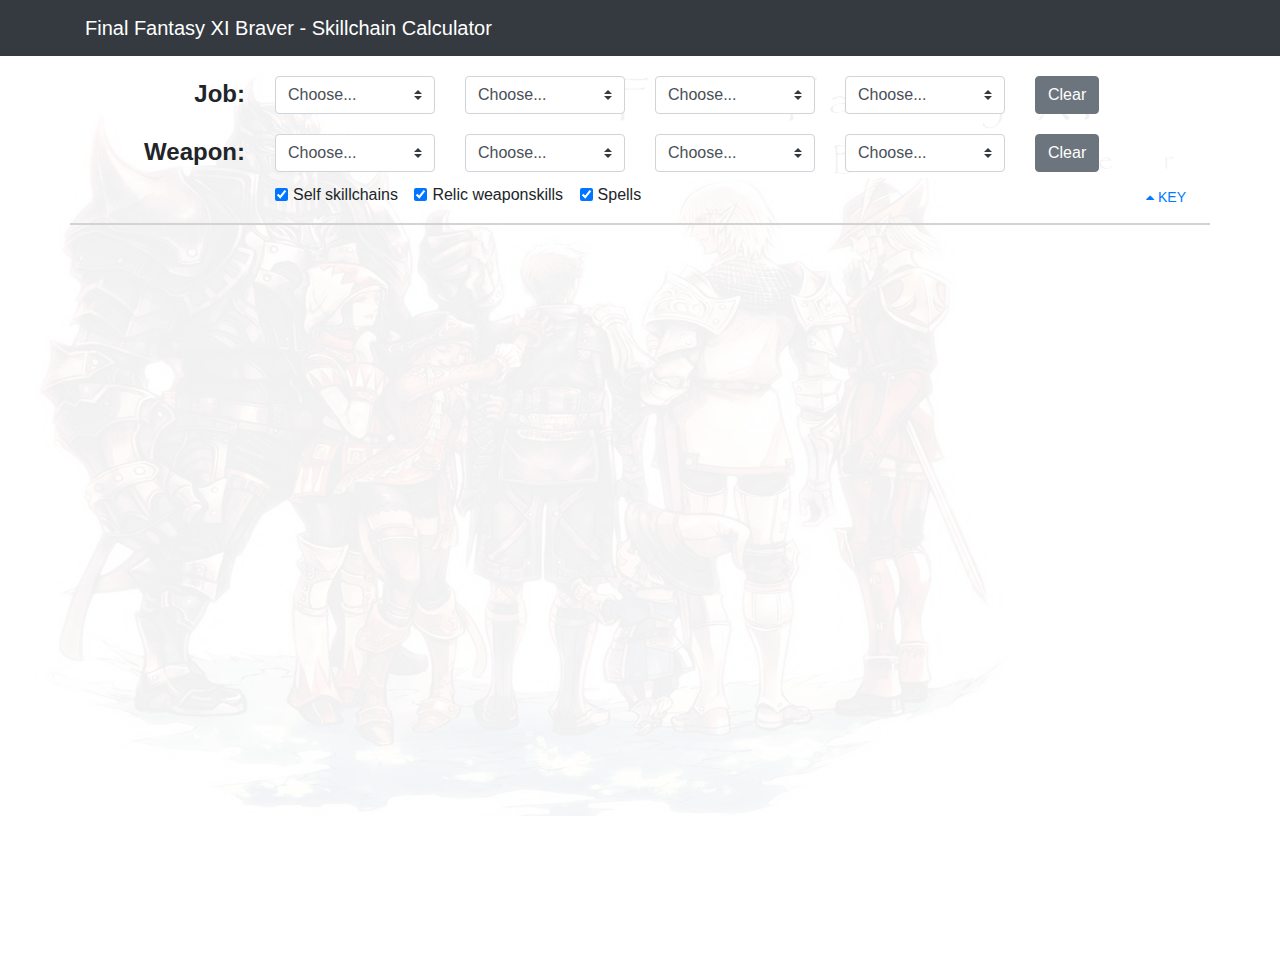
<file: index.html>
<!DOCTYPE html>
<html lang="en">
    <head>
        <meta charset="utf-8" />
	<meta http-equiv="Cache-Control" content="no-cache, no-store, must-revalidate" />
	<meta http-equiv="Pragma" content="no-cache" />
	<meta http-equiv="Expires" content="0" />
        <meta name="viewport" content="width=device-width, initial-scale=1, shrink-to-fit=no" />
        <meta name="description" content="A skillchain calculator built for Final Fantasy XI Braver" />
        <meta name="author" content="Icydeath" />
        <title>FFXI Braver Skillchains</title>				
        <!-- Favicon-->
        <link rel="icon" type="image/x-icon" href="assets/favicon.ico" />
        <!-- Core theme CSS (includes Bootstrap)-->
        <link href="css/styles.css" rel="stylesheet" />
	<link href="font-awesome-4.7.0/css/font-awesome.min.css" rel="stylesheet" />
	<link href="css/bravericons.css" rel="stylesheet" />
	<link href="css/braverstyles.css" rel="stylesheet" />
    	<script type="text/javascript">
	  window.heap=window.heap||[],heap.load=function(e,t){window.heap.appid=e,window.heap.config=t=t||{};var r=document.createElement("script");r.type="text/javascript",r.async=!0,r.src="https://cdn.heapanalytics.com/js/heap-"+e+".js";var a=document.getElementsByTagName("script")[0];a.parentNode.insertBefore(r,a);for(var n=function(e){return function(){heap.push([e].concat(Array.prototype.slice.call(arguments,0)))}},p=["addEventProperties","addUserProperties","clearEventProperties","identify","resetIdentity","removeEventProperty","setEventProperties","track","unsetEventProperty"],o=0;o<p.length;o++)heap[p[o]]=n(p[o])};
	  heap.load("3065527464");
	</script>
    </head>
    <body>
        <!-- Navigation-->
        <nav class="navbar navbar-expand-lg navbar-dark bg-dark static-top">
            <div class="container">
                <a class="navbar-brand" href="index.html">Final Fantasy XI Braver - Skillchain Calculator</a>
                <button class="navbar-toggler" type="button" data-toggle="collapse" data-target="#navbarResponsive" aria-controls="navbarResponsive" aria-expanded="false" aria-label="Toggle navigation"><span class="navbar-toggler-icon"></span></button>
                <div class="collapse navbar-collapse" id="navbarResponsive">
                    <ul class="navbar-nav ml-auto"></ul>
                </div>
            </div>
        </nav>
		<div class="page-bg-wrap">
			<img class="page-bg" src="images/titlescreen.png" alt="">
			<!-- Page content-->
			<div class="container min-vh-100">
				<div class="row" style="margin-top: 20px;">
					<div class="col-2">
						<span class="align-middle float-right" style="font-size:24px;font-weight: bold;">Job:</span>
					</div>
					<div class="col-2">
						<div class="input-group">
						  <select class="custom-select" id="selectJob1">
							<option selected>Choose...</option>
						  </select>
						</div>
					</div>
					<div class="col-2">
						<div class="input-group">
						  <select class="custom-select" id="selectJob2">
							<option selected>Choose...</option>
						  </select>
						</div>
					</div>
					<div class="col-2">
						<div class="input-group">
						  <select class="custom-select" id="selectJob3">
							<option selected>Choose...</option>
						  </select>
						</div>
					</div>
					<div class="col-2">
						<div class="input-group">
						  <select class="custom-select" id="selectJob4">
							<option selected>Choose...</option>
						  </select>
						</div>
					</div>
					<div class="col-2">
						<button id="clearJobs" type="button" class="btn btn-secondary">Clear</button>
					</div>
				</div>
				
				<div class="row" style="margin-top: 20px;">
					<div class="col-2">
						<span class="align-middle float-right" style="font-size:24px;font-weight: bold;">Weapon:</span>
					</div>
					<div class="col-2">
						<div class="input-group">
						  <select class="custom-select" id="selectWeapon1">
							<option selected>Choose...</option>
						  </select>
						</div>
					</div>
					<div class="col-2">
						<div class="input-group">
						  <select class="custom-select" id="selectWeapon2">
							<option selected>Choose...</option>
						  </select>
						</div>
					</div>
					<div class="col-2">
						<div class="input-group">
						  <select class="custom-select" id="selectWeapon3">
							<option selected>Choose...</option>
						  </select>
						</div>
					</div>
					<div class="col-2">
						<div class="input-group">
						  <select class="custom-select" id="selectWeapon4">
							<option selected>Choose...</option>
						  </select>
						</div>
					</div>
					<div class="col-2">
						<button id="clearWeapons" type="button" class="btn btn-secondary">Clear</button>
					</div>
				</div>
				
				<div class="row" style="margin-top: 10px;"><!-- style="margin-top: 20px;" -->
					<div class="col-2">
						<div class="align-top float-right" style="display: none;">
							<button type="button" class="btn btn-link btn-sm" data-toggle="modal" data-target=".weapons-model"><i class="fa fa-question-circle"></i></button>
						</div>
					</div>
					<div class="col-8">
						<div class="form-check form-check-inline align-middle">
						  <input class="form-check-input" type="checkbox" id="selfSkillchainsCheckbox" checked>
						  <label class="form-check-label" for="selfSkillchainsCheckbox">Self skillchains</label>
						</div>
						<div class="form-check form-check-inline align-middle">
						  <input class="form-check-input" type="checkbox" id="relicSkillchainsCheckbox" checked>
						  <label class="form-check-label" for="relicSkillchainsCheckbox">Relic weaponskills</label>
						</div>
						<div class="form-check form-check-inline align-middle">
						  <input class="form-check-input" type="checkbox" id="spellSkillchainsCheckbox" checked>
						  <label class="form-check-label" for="spellSkillchainsCheckbox">Spells</label>
						</div>
					</div>
					<div class="col-2 text-right">
						<button id="toggleIconsBtn" class="btn btn-sm btn-link" type="button" data-toggle="collapse" data-target="#iconsDiv" aria-expanded="false" aria-controls="iconsDiv"><i class="icontoggle fa fa-caret-up" aria-hidden="true"></i> KEY</button>
					</div>
				</div>
				<div class="row" style="margin-top: 10px;margin-bottom: 10px;"><div class="col-12" style="border:1px solid lightgray"></div></div>
				
				<div class="row" style="margin-top: 10px;">
					<!-- <div class="col-2 text-center"> <span class="align-middle float-right" style="font-size:24px;font-weight: bold;">Skillchains:</span> </div> -->
					<div class="col-2"></div>
					<div class="col" id="skillchains_container"></div> <!--style="min-height: 200px;"-->
				</div>
				
				<div id="iconsDiv" class="collapse" style="margin-top: 20px;margin-bottom: 20px;">
					<!--<div class="row" style="margin-top: 20px;margin-bottom: 20px;border:1px solid lightgray"></div>-->
					<div class="row" style="margin-top: 10px">
						<div class="col-12 text-right">
							<a id="collapseIconsBtn" class="close text-danger" data-toggle="collapse" data-target="#iconsDiv" title="Close"><i class="fa fa-close"></i></a>
						</div>
					</div>
					
					<div class='border border-secondary rounded bg-light' style="padding-left: 20px;">
						<div class="row" style="font-size:24px;font-weight: bold;"><div class="col text-center"><u>Skillchains</u></div></div>
						<div class="row" style="padding-top: 10px;font-weight: bold">
							<div class="col text-center"><div class="fusionIcon" title="Fusion"></div></div>
							<div class="col text-center"><div class="fragmentationIcon" title="Fragmentation"></div></div>
							<div class="col text-center"><div class="distortionIcon" title="Distortion"></div></div>
							<div class="col text-center"><div class="gravitationIcon" title="Gravitation"></div></div>
							<div class="col text-center"><div class="scissionIcon" title="Scission"></div></div>
							<div class="col text-center"><div class="detonationIcon" title="Detonation"></div></div>
							<div class="col text-center"><div class="reverberationIcon" title="Reverberation"></div></div>
							<div class="col text-center"><div class="indurationIcon" title="Induration"></div></div>
							<div class="col text-center"><div class="liquefactionIcon" title="Liquefaction"></div></div>
							<div class="col text-center"><div class="impactionIcon" title="Impaction"></div></div>
							<div class="col text-center"><div class="lightskillchainIcon" title="Light"></div></div>
							<div class="col text-center"><div class="darkskillchainIcon" title="Darkness"></div></div>
						</div>
						<div class="row" style="padding-bottom: 10px;font-weight: bold;font-size: 9px;">
							<div class="col text-break">Fusion</div>
							<div class="col text-break">Fragmentation</div>
							<div class="col text-break">Distortion</div>
							<div class="col text-break">Gravitation</div>
							<div class="col text-break">Scission</div>
							<div class="col text-break">Detonation</div>
							<div class="col text-break">Reverberation</div>
							<div class="col text-break">Induration</div>
							<div class="col text-break">Liquefaction</div>
							<div class="col text-break">Impaction</div>
							<div class="col text-break">Light</div>
							<div class="col text-break">Dark</div>
						</div>
					</div>
					
					
					<div class='border border-secondary rounded bg-light' style="margin-top: 10px;padding-left: 20px;">
						<div class="row" style="font-size:24px;font-weight: bold;"><div class="col text-center"><u>Elements</u></div></div>
						<div class="row" style="padding-top: 10px;font-weight: bold">
							<div class="col text-center"><div class="fireIcon" title="Fire"></div></div>
							<div class="col text-center"><div class="iceIcon" title="Ice"></div></div>
							<div class="col text-center"><div class="windIcon" title="Wind"></div></div>
							<div class="col text-center"><div class="earthIcon" title="Earth"></div></div>
							<div class="col text-center"><div class="lightningIcon" title="Lightning"></div></div>
							<div class="col text-center"><div class="waterIcon" title="Water"></div></div>
							<div class="col text-center"><div class="lightIcon" title="Light"></div></div>
							<div class="col text-center"><div class="darkIcon" title="Dark"></div></div>
						</div>
						<div class="row" style="padding-bottom: 10px;font-weight: bold;font-size: 12px;">
							<div class="col">Fire</div>
							<div class="col">Ice</div>
							<div class="col">Wind</div>
							<div class="col">Earth</div>
							<div class="col">Lightning</div>
							<div class="col">Water</div>
							<div class="col">Light</div>
							<div class="col">Dark</div>
						</div>
					</div>
					
					
					<div class='border border-secondary rounded bg-light' style="margin-top: 10px;padding-left: 20px;">
						<div class="row" style="font-size:24px;font-weight: bold;"><div class="col text-center"><u>Weapons</u></div></div>
						<div class="row" style="padding-top: 10px;font-weight: bold">
							<div class="col text-center"><div class="bowIcon" title="Bow"></div></div>
							<div class="col text-center"><div class="clubIcon" title="Club"></div></div>
							<div class="col text-center"><div class="daggerIcon" title="Dagger"></div></div>
							<div class="col text-center"><div class="greatkatanaIcon" title="Great Katana"></div></div>
							<div class="col text-center"><div class="greatswordIcon" title="Great Sword"></div></div>
							<div class="col text-center"><div class="gunIcon" title="Gun"></div></div>
							<div class="col text-center"><div class="handtohandIcon" title="Hand-to-Hand"></div></div>
							<div class="col text-center"><div class="polearmIcon" title="Polearm"></div></div>
							<div class="col text-center"><div class="staffIcon" title="Staff"></div></div>
							<div class="col text-center"><div class="swordIcon" title="Sword"></div></div>
							<div class="col text-center"><div class="katanaIcon" title="Katana"></div></div>
						</div>
						<div class="row" style="padding-bottom: 10px;font-weight: bold;font-size: 12px;">
							<div class="col text-break">Bow</div>
							<div class="col text-break">Club</div>
							<div class="col text-break">Dagger</div>
							<div class="col text-break">Great Katana</div>
							<div class="col text-break">Great Sword</div>
							<div class="col text-break">Gun</div>
							<div class="col text-break">Hand-to-Hand</div>
							<div class="col text-break">Polearm</div>
							<div class="col text-break">Staff</div>
							<div class="col text-break">Sword</div>
							<div class="col text-break">Katana</div>
						</div>
						<div class="row" style="padding-top: 10px;font-weight: bold">
							<div class="col text-center"><div class="otherheadsIcon" title="Harlequin, Stormwaker, Soulsoother, Spiritreaver"></div></div>
							<div class="col text-center"><div class="sharpshotheadIcon" title="Sharpshot Head"></div></div>
							<div class="col text-center"><div class="valoredgeheadIcon" title="Valoredge Head"></div></div>
							<div class="col text-center"><div></div></div>
							<div class="col text-center"><div></div></div>
							<div class="col text-center"><div></div></div>
							<div class="col text-center"><div></div></div>
							<div class="col text-center"><div></div></div>
							<div class="col text-center"><div></div></div>
							<div class="col text-center"><div></div></div>
							<div class="col text-center"><div></div></div>
						</div>
						<div class="row" style="padding-bottom: 10px;font-weight: bold;font-size: 12px;">
							<div class="col text-break">Other Heads</div>
							<div class="col text-break">Sharpshot Head</div>
							<div class="col text-break">Valoredge Head</div>
							<div class="col text-break"></div>
							<div class="col text-break"></div>
							<div class="col text-break"></div>
							<div class="col text-break"></div>
							<div class="col text-break"></div>
							<div class="col text-break"></div>
							<div class="col text-break"></div>
							<div class="col text-break"></div>
						</div>
					</div>
					
					<div class='border border-secondary rounded bg-light' style="margin-top: 10px;padding-left: 20px;">
						<div class="row" style="font-size:24px;font-weight: bold;"><div class="col text-center"><u>Jobs</u></div></div>
						<div class="row" style="padding-top: 10px;font-weight: bold">
							<div class="col text-center"><div class="bardIcon" title="Bard"></div></div>
							<div class="col text-center"><div class="beastmasterIcon" title="Beastmaster"></div></div>
							<div class="col text-center"><div class="blackmageIcon" title="Black Mage"></div></div>
							<div class="col text-center"><div class="bluemageIcon" title="Blue Mage"></div></div>
							<div class="col text-center"><div class="corsairIcon" title="Corsair"></div></div>
							<div class="col text-center"><div class="dancerIcon" title="Dancer"></div></div>
							<div class="col text-center"><div class="darkknightIcon" title="Dark Knight"></div></div>
							<div class="col text-center"><div class="dragoonIcon" title="Dragoon"></div></div>
							<div class="col text-center"><div class="monkIcon" title="Monk"></div></div>
							<div class="col text-center"><div class="ninjaIcon" title="Ninja"></div></div>
						</div>
						<div class="row" style="padding-bottom: 10px;font-weight: bold;font-size: 12px;">
							<div class="col">Bard</div>
							<div class="col">Beastmaster</div>
							<div class="col">Black Mage</div>
							<div class="col">Blue Mage</div>
							<div class="col">Corsair</div>
							<div class="col">Dancer</div>
							<div class="col">Dark Knight</div>
							<div class="col">Dragoon</div>
							<div class="col">Monk</div>
							<div class="col">Ninja</div>
						</div>
						<div class="row" style="padding-top: 10px;font-weight: bold">
							<div class="col text-center"><div class="paladinIcon" title="Paladin"></div></div>
							<div class="col text-center"><div class="puppetmasterIcon" title="Puppetmaster"></div></div>
							<div class="col text-center"><div class="rangerIcon" title="Ranger"></div></div>
							<div class="col text-center"><div class="redmageIcon" title="Red Mage"></div></div>
							<div class="col text-center"><div class="runeknightIcon" title="Rune Knight"></div></div>
							<div class="col text-center"><div class="samuraiIcon" title="Samurai"></div></div>
							<div class="col text-center"><div class="scholarIcon" title="Scholar"></div></div>
							<div class="col text-center"><div class="summonerIcon" title="Summoner"></div></div>
							<div class="col text-center"><div class="thiefIcon" title="Thief"></div></div>
							<div class="col text-center"><div class="warriorIcon" title="Warrior"></div></div>
						</div>
						<div class="row" style="padding-bottom: 10px;font-weight: bold;font-size: 12px;">
							<div class="col">Paladin</div>
							<div class="col">Puppetmaster</div>
							<div class="col">Ranger</div>
							<div class="col">Red Mage</div>
							<div class="col">Rune Knight</div>
							<div class="col">Samurai</div>
							<div class="col">Scholar</div>
							<div class="col">Summoner</div>
							<div class="col">Thief</div>
							<div class="col">Warrior</div>
						</div>
						<div class="row" style="padding-top: 10px;font-weight: bold">
							<div class="col text-center"><div class="whitemageIcon" title="White Mage"></div></div>
							<div class="col text-center"><div class="" title=""></div></div>
							<div class="col text-center"><div class="" title=""></div></div>
							<div class="col text-center"><div class="" title=""></div></div>
							<div class="col text-center"><div class="" title=""></div></div>
							<div class="col text-center"><div class="" title=""></div></div>
							<div class="col text-center"><div class="" title=""></div></div>
							<div class="col text-center"><div class="" title=""></div></div>
							<div class="col text-center"><div class="" title=""></div></div>
							<div class="col text-center"><div class="" title=""></div></div>
						</div>
						<div class="row" style="padding-bottom: 10px;font-weight: bold;font-size: 12px;">
							<div class="col">White Mage</div>
							<div class="col"></div>
							<div class="col"></div>
							<div class="col"></div>
							<div class="col"></div>
							<div class="col"></div>
							<div class="col"></div>
							<div class="col"></div>
							<div class="col"></div>
							<div class="col"></div>
						</div>
					</div>
				</div>
			</div>
		</div>
		
        <!-- Bootstrap core JS-->
        <!--<script src="https://code.jquery.com/jquery-3.5.1.slim.min.js"></script>-->
		<script src="https://code.jquery.com/jquery-3.6.0.min.js" integrity="sha256-/xUj+3OJU5yExlq6GSYGSHk7tPXikynS7ogEvDej/m4=" crossorigin="anonymous"></script>
        <script src="https://cdn.jsdelivr.net/npm/bootstrap@4.6.0/dist/js/bootstrap.bundle.min.js"></script>
        <!-- Core theme JS-->
        <script src="js/scripts.js"></script>
		<!-- Skillchains JS-->
		<script src="js/skillchains.js"></script>
    </body>
</html>
</file>
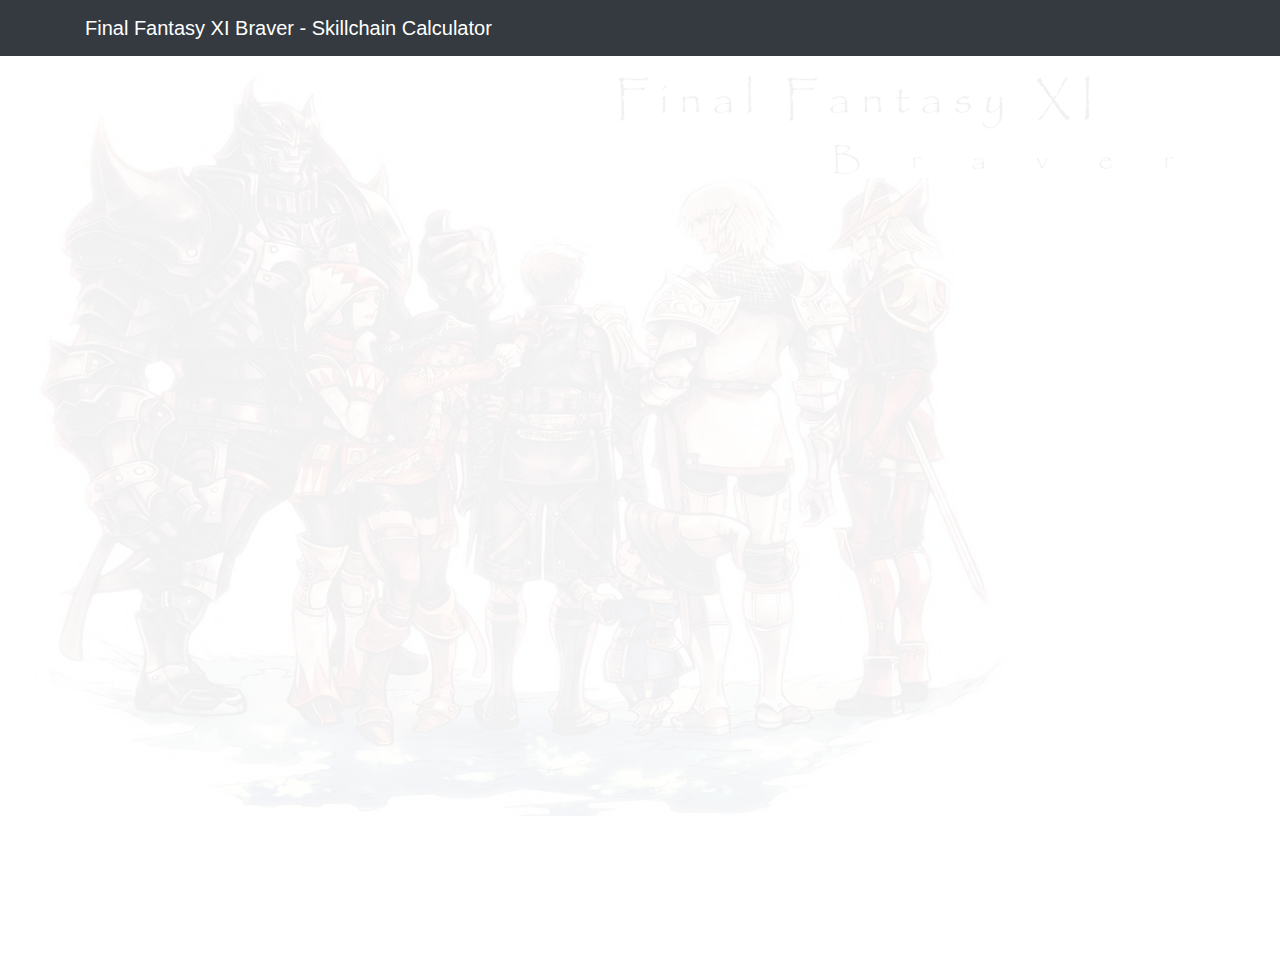
<file: bluspells.html>
<!DOCTYPE html>
<html lang="en">
    <head>
        <meta charset="utf-8" />
		<meta http-equiv="Cache-Control" content="no-cache, no-store, must-revalidate" />
		<meta http-equiv="Pragma" content="no-cache" />
		<meta http-equiv="Expires" content="0" />
        <meta name="viewport" content="width=device-width, initial-scale=1, shrink-to-fit=no" />
        <meta name="description" content="A skillchain calculator built for Final Fantasy XI Braver" />
        <meta name="author" content="Icydeath" />
        <title>FFXI Braver Skillchains</title>				
        <!-- Favicon-->
        <link rel="icon" type="image/x-icon" href="assets/favicon.ico" />
        <!-- Core theme CSS (includes Bootstrap)-->
        <link href="css/styles.css" rel="stylesheet" />
		<link href="font-awesome-4.7.0/css/font-awesome.min.css" rel="stylesheet" />
		<link href="css/bravericons.css" rel="stylesheet" />
		<link href="css/braverstyles.css" rel="stylesheet" />
    </head>
    <body>
		<!-- Navigation-->
        <nav class="navbar navbar-expand-lg navbar-dark bg-dark static-top">
            <div class="container">
                <a class="navbar-brand" href="index.html">Final Fantasy XI Braver - Skillchain Calculator</a>
                <button class="navbar-toggler" type="button" data-toggle="collapse" data-target="#navbarResponsive" aria-controls="navbarResponsive" aria-expanded="false" aria-label="Toggle navigation"><span class="navbar-toggler-icon"></span></button>
                <div class="collapse navbar-collapse" id="navbarResponsive">
                    <ul class="navbar-nav ml-auto"></ul>
                </div>
            </div>
        </nav>
		<div class="page-bg-wrap">
			<img class="page-bg" src="images/titlescreen.png" alt="">
			<div class="container min-vh-100">
			
			
			</div>
		</div>
		<!-- Bootstrap core JS-->
		<!--<script src="https://code.jquery.com/jquery-3.5.1.slim.min.js"></script>-->
		<script src="https://code.jquery.com/jquery-3.6.0.min.js" integrity="sha256-/xUj+3OJU5yExlq6GSYGSHk7tPXikynS7ogEvDej/m4=" crossorigin="anonymous"></script>
		<script src="https://cdn.jsdelivr.net/npm/bootstrap@4.6.0/dist/js/bootstrap.bundle.min.js"></script>
		<!-- Core theme JS-->
		<script src="js/bluspells.js"></script>
	</body>
</html>
</file>
<file: css/bravericons.css>
.exampleIcon {
  background-image: url(../images/IconSet.png);
  width:32px;
  height:32px;
					/* Column Row 	*/
  background-position: -32px -32px;
  /* 			(column * 32) (row * 32)	 		*/
}

/****************/
/***** JOBS *****/
/****************/
.bardIcon {
  background-image: url(../images/IconSet.png);
  width:32px;
  height:32px;
  background-position: -224px -384px;
}
.beastmasterIcon {
  background-image: url(../images/IconSet.png);
  width:32px;
  height:32px;
  background-position: -96px -320px;
}
.blackmageIcon {
  background-image: url(../images/IconSet.png);
  width:32px;
  height:32px;
  background-position: -160px -256px;
}
.bluemageIcon {
  background-image: url(../images/IconSet.png);
  width:32px;
  height:32px;
  background-position: -256px -288px;
}
.corsairIcon {
  background-image: url(../images/IconSet.png);
  width:32px;
  height:32px;
  background-position: -96px -224px;
}
.dancerIcon {
  background-image: url(../images/IconSet.png);
  width:32px;
  height:32px;
  background-position: -224px -288px;
}
.darkknightIcon {
  background-image: url(../images/IconSet.png);
  width:32px;
  height:32px;
  background-position: -224px -128px;
}
.dragoonIcon {
  background-image: url(../images/IconSet.png);
  width:32px;
  height:32px;
  background-position: -352px -192px;
}
.monkIcon {
  background-image: url(../images/IconSet.png);
  width:32px;
  height:32px;
  background-position: -416px -128px;
}
.ninjaIcon {
  background-image: url(../images/IconSet.png);
  width:32px;
  height:32px;
  background-position: -384px -224px;
}
.paladinIcon {
  background-image: url(../images/IconSet.png);
  width:32px;
  height:32px;
  background-position: -0px -256px;
}
.puppetmasterIcon {
  background-image: url(../images/IconSet.png);
  width:32px;
  height:32px;
  background-position: -384px -160px;
}
.rangerIcon {
  background-image: url(../images/IconSet.png);
  width:32px;
  height:32px;
  background-position: -160px -2368px;
}
.redmageIcon {
  background-image: url(../images/IconSet.png);
  width:32px;
  height:32px;
  background-position: -32px -2336px;
}
.runeknightIcon {
  background-image: url(../images/IconSet.png);
  width:32px;
  height:32px;
  background-position: -32px -1984px;
}
.samuraiIcon {
  background-image: url(../images/IconSet.png);
  width:32px;
  height:32px;
  background-position: -256px -224px;
}
.scholarIcon {
  background-image: url(../images/IconSet.png);
  width:32px;
  height:32px;
  background-position: -480px -128px;
}
.summonerIcon {
  background-image: url(../images/IconSet.png);
  width:32px;
  height:32px;
  background-position: -192px -320px;
}
.thiefIcon {
  background-image: url(../images/IconSet.png);
  width:32px;
  height:32px;
  background-position: -0px -416px;
}
.warriorIcon {
  background-image: url(../images/IconSet.png);
  width:32px;
  height:32px;
  background-position: -384px -128px;
}
.whitemageIcon {
  background-image: url(../images/IconSet.png);
  width:32px;
  height:32px;
  background-position: -256px -128px;
}

/*************************/
/***** WEAPON SKILLS *****/
/*************************/
.axeIcon {
  background-image: url(../images/IconSet.png);
  width:32px;
  height:32px;
  background-position: -0px -2272px;
}
.bowIcon {
  background-image: url(../images/IconSet.png);
  width:32px;
  height:32px;
  background-position: -416px -2368px;
}
.clubIcon {
  background-image: url(../images/IconSet.png);
  width:32px;
  height:32px;
  background-position: -416px -2688px;
}
.daggerIcon {
  background-image: url(../images/IconSet.png);
  width:32px;
  height:32px;
  background-position: -0px -2176px;
}
.greatswordIcon {
  background-image: url(../images/IconSet.png);
  width:32px;
  height:32px;
  background-position: -448px -2208px;
}
.greatkatanaIcon {
  background-image: url(../images/IconSet.png);
  width:32px;
  height:32px;
  background-position: -0px -2784px; /*-352px -224px;*/
}
.gunIcon {
  background-image: url(../images/IconSet.png);
  width:32px;
  height:32px;
  background-position: -0px -2432px;
}
.handtohandIcon {
  background-image: url(../images/IconSet.png);
  width:32px;
  height:32px;
  background-position: -0px -2496px;
}
.polearmIcon {
  background-image: url(../images/IconSet.png);
  width:32px;
  height:32px;
  background-position: -224px -2528px;
}
.staffIcon {
  background-image: url(../images/IconSet.png);
  width:32px;
  height:32px;
  background-position: -0px -2336px;
}
.swordIcon {
  background-image: url(../images/IconSet.png);
  width:32px;
  height:32px;
  background-position: -0px -2208px;
}
.katanaIcon {
  background-image: url(../images/IconSet.png);
  width:32px;
  height:32px;
  background-position: -448px -2176px;
}
.otherheadsIcon {
  background-image: url(../images/IconSet.png);
  width:32px;
  height:32px;
  background-position: -0px -3328px;
}
.sharpshotheadIcon {
  background-image: url(../images/IconSet.png);
  width:32px;
  height:32px;
  background-position: -96px -256px;
}
.valoredgeheadIcon {
  background-image: url(../images/IconSet.png);
  width:32px;
  height:32px;
  background-position: -128px -256px;
}

/***********************/
/***** SKILLCHAINS *****/
/***********************/
.fusionIcon {
  background-image: url(../images/IconSet.png);
  width:32px;
  height:32px;
  background-position: -192px -3552px;
}
.fragmentationIcon {
  background-image: url(../images/IconSet.png);
  width:32px;
  height:32px;
  background-position: -256px -3552px;
}
.distortionIcon {
  background-image: url(../images/IconSet.png);
  width:32px;
  height:32px;
  background-position: -224px -3552px;
}
.gravitationIcon {
  background-image: url(../images/IconSet.png);
  width:32px;
  height:32px;
  background-position: -288px -3552px;
}
.scissionIcon {
  background-image: url(../images/IconSet.png);
  width:32px;
  height:32px;
  background-position: -96px -3552px;
}
.detonationIcon {
  background-image: url(../images/IconSet.png);
  width:32px;
  height:32px;
  background-position: -160px -3552px;
}
.reverberationIcon {
  background-image: url(../images/IconSet.png);
  width:32px;
  height:32px;
  background-position: -64px -3552px;
}
.indurationIcon {
  background-image: url(../images/IconSet.png);
  width:32px;
  height:32px;
  background-position: -32px -3552px;
}
.liquefactionIcon {
  background-image: url(../images/IconSet.png);
  width:32px;
  height:32px;
  background-position: -0px -3552px;
}
.impactionIcon {
  background-image: url(../images/IconSet.png);
  width:32px;
  height:32px;
  background-position: -128px -3552px;
}
.lightskillchainIcon {
  background-image: url(../images/IconSet.png);
  width:32px;
  height:32px;
  background-position: -320px -3552px;
}
.darkskillchainIcon {
  background-image: url(../images/IconSet.png);
  width:32px;
  height:32px;
  background-position: -352px -3552px;
}

/********************/
/***** ELEMENTS *****/
/********************/
.fireIcon {
  background-image: url(../images/IconSet.png);
  width:32px;
  height:32px;
  background-position: -0px -128px;
}
.iceIcon {
  background-image: url(../images/IconSet.png);
  width:32px;
  height:32px;
  background-position: -32px -128px;
}
.windIcon {
  background-image: url(../images/IconSet.png);
  width:32px;
  height:32px;
  background-position: -160px -128px;
}
.earthIcon {
  background-image: url(../images/IconSet.png);
  width:32px;
  height:32px;
  background-position: -128px -128px;
}
.lightningIcon {
  background-image: url(../images/IconSet.png);
  width:32px;
  height:32px;
  background-position: -64px -128px;
}
.waterIcon {
  background-image: url(../images/IconSet.png);
  width:32px;
  height:32px;
  background-position: -95px -128px;
}
.lightIcon {
  background-image: url(../images/IconSet.png);
  width:32px;
  height:32px;
  background-position: -192px -128px;
}
.darkIcon {
  background-image: url(../images/IconSet.png);
  width:32px;
  height:32px;
  background-position: -224px -128px;
}

.physicalIcon {
  background-image: url(../images/IconSet.png);
  width:32px;
  height:32px;
  background-position: -480px -0px;
}
.abilityIcon {
  background-image: url(../images/IconSet.png);
  width:32px;
  height:32px;
  background-position: -288px -128px;
}
</file>
<file: css/braverstyles.css>
.page-bg-wrap {
  overflow: hidden;
  position: relative;

}

.page-bg {
  opacity: 0.05;
  position: absolute;
  left: 0;
  top: 0;
  width: 100%;
  height: auto;
  pointer-events: none;
}

.icons.tooltip-inner {
    width: auto;
	padding-left: 20px;
	padding-right: 20px;
	/* background-color:rgba(0, 0, 0, 0.7); */
}
</file>
